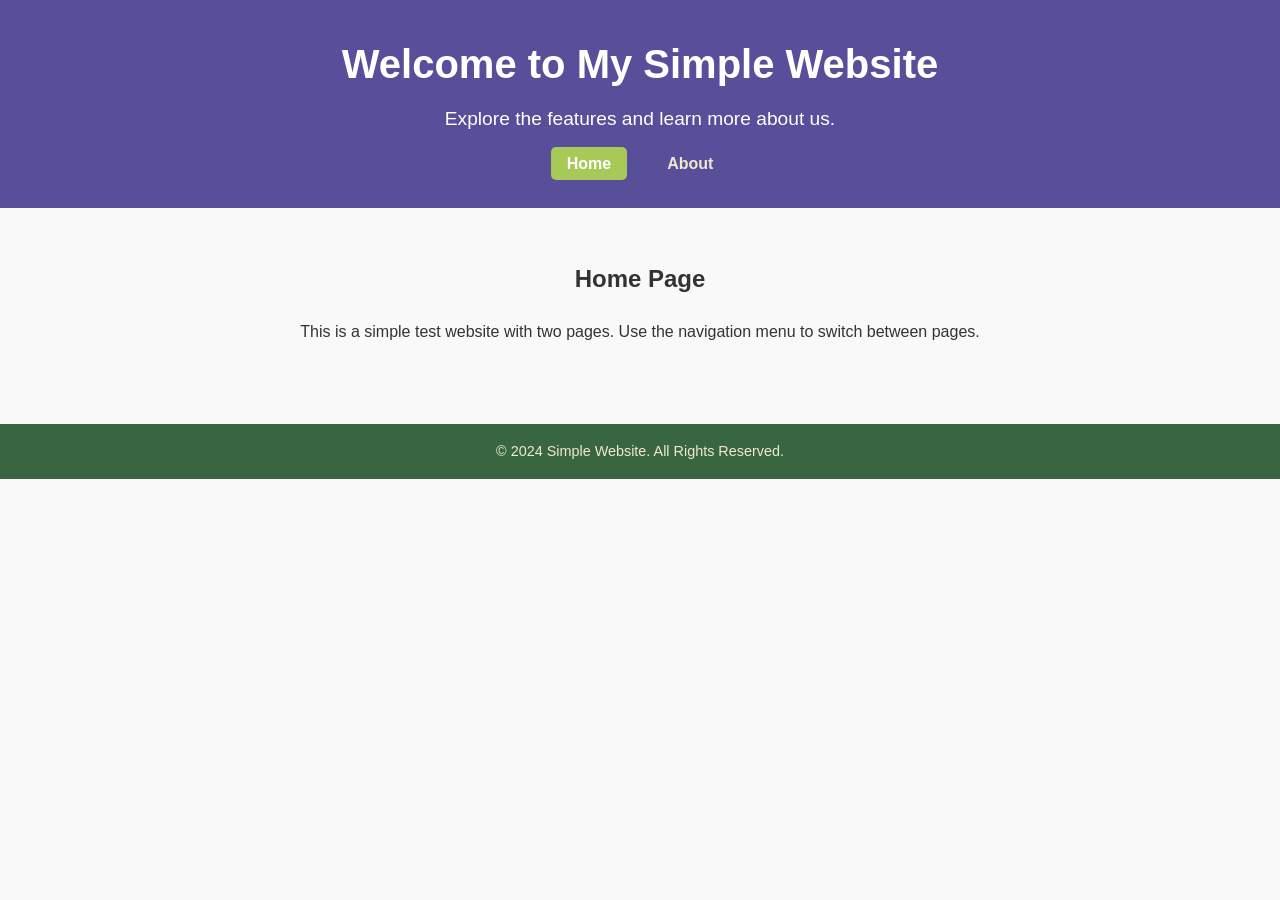
<file: index.html>
<!DOCTYPE html>
<html lang="en">
<head>
    <meta charset="UTF-8">
    <meta name="viewport" content="width=device-width, initial-scale=1.0">
    <title>Simple Website - Home</title>
    <link rel="stylesheet" href="styles.css">
</head>
<body>
    <!-- Header -->
    <header class="header">
        <div class="container">
            <h1>Welcome to My Simple Website</h1>
            <p>Explore the features and learn more about us.</p>
            <nav class="nav">
                <ul>
                    <li><a href="index.html" class="active">Home</a></li>
                    <li><a href="about.html">About</a></li>
                </ul>
            </nav>
        </div>
    </header>

    <!-- Main Content -->
    <main class="main">
        <div class="container">
            <h2>Home Page</h2>
            <p>This is a simple test website with two pages. Use the navigation menu to switch between pages.</p>
        </div>
    </main>

    <!-- Footer -->
    <footer class="footer">
        <div class="container">
            <p>&copy; 2024 Simple Website. All Rights Reserved.</p>
        </div>
    </footer>
</body>
</html>
</file>
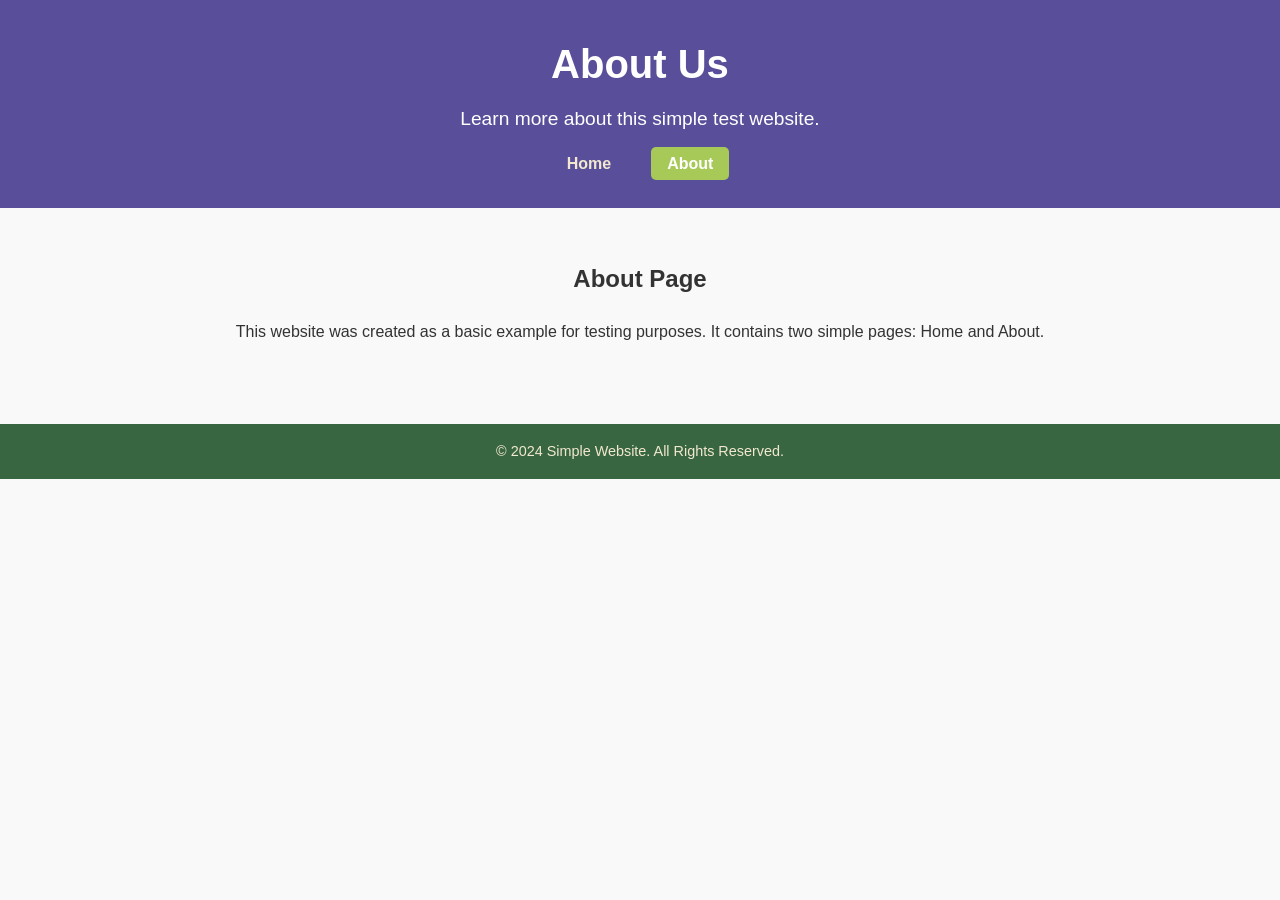
<file: about.html>
<!DOCTYPE html>
<html lang="en">
<head>
    <meta charset="UTF-8">
    <meta name="viewport" content="width=device-width, initial-scale=1.0">
    <title>Simple Website - About</title>
    <link rel="stylesheet" href="styles.css">
</head>
<body>
    <!-- Header -->
    <header class="header">
        <div class="container">
            <h1>About Us</h1>
            <p>Learn more about this simple test website.</p>
            <nav class="nav">
                <ul>
                    <li><a href="index.html">Home</a></li>
                    <li><a href="about.html" class="active">About</a></li>
                </ul>
            </nav>
        </div>
    </header>

    <!-- Main Content -->
    <main class="main">
        <div class="container">
            <h2>About Page</h2>
            <p>This website was created as a basic example for testing purposes. It contains two simple pages: Home and About.</p>
        </div>
    </main>

    <!-- Footer -->
    <footer class="footer">
        <div class="container">
            <p>&copy; 2024 Simple Website. All Rights Reserved.</p>
        </div>
    </footer>
</body>
</html>
</file>
<file: styles.css>
/* General Styles */
body {
    font-family: Arial, sans-serif;
    margin: 0;
    padding: 0;
    line-height: 1.6;
    color: #333;
    background-color: #f9f9f9;
}

/* Header */
.header {
    background: #594e99;
    color: #fff;
    padding: 2rem 0;
    text-align: center;
}

.header h1 {
    margin: 0;
    font-size: 2.5rem;
}

.header p {
    font-size: 1.2rem;
    margin: 0.5rem 0 0;
}

.nav ul {
    list-style: none;
    padding: 0;
    margin: 1rem 0 0;
    display: flex;
    justify-content: center;
    gap: 1.5rem;
}

.nav ul li {
    display: inline;
}

.nav ul li a {
    text-decoration: none;
    color: #f2e8cf;
    font-weight: bold;
    padding: 0.5rem 1rem;
    border-radius: 5px;
    transition: background-color 0.3s;
}

.nav ul li a:hover,
.nav ul li a.active {
    background-color: #a7c957;
    color: #fff;
}

/* Main */
.main {
    padding: 2rem 1rem;
    text-align: center;
}

/* Footer */
.footer {
    background: #386641;
    color: #f2e8cf;
    text-align: center;
    padding: 1rem 0;
    margin-top: 2rem;
}

.footer p {
    margin: 0;
    font-size: 0.9rem;
}
</file>
